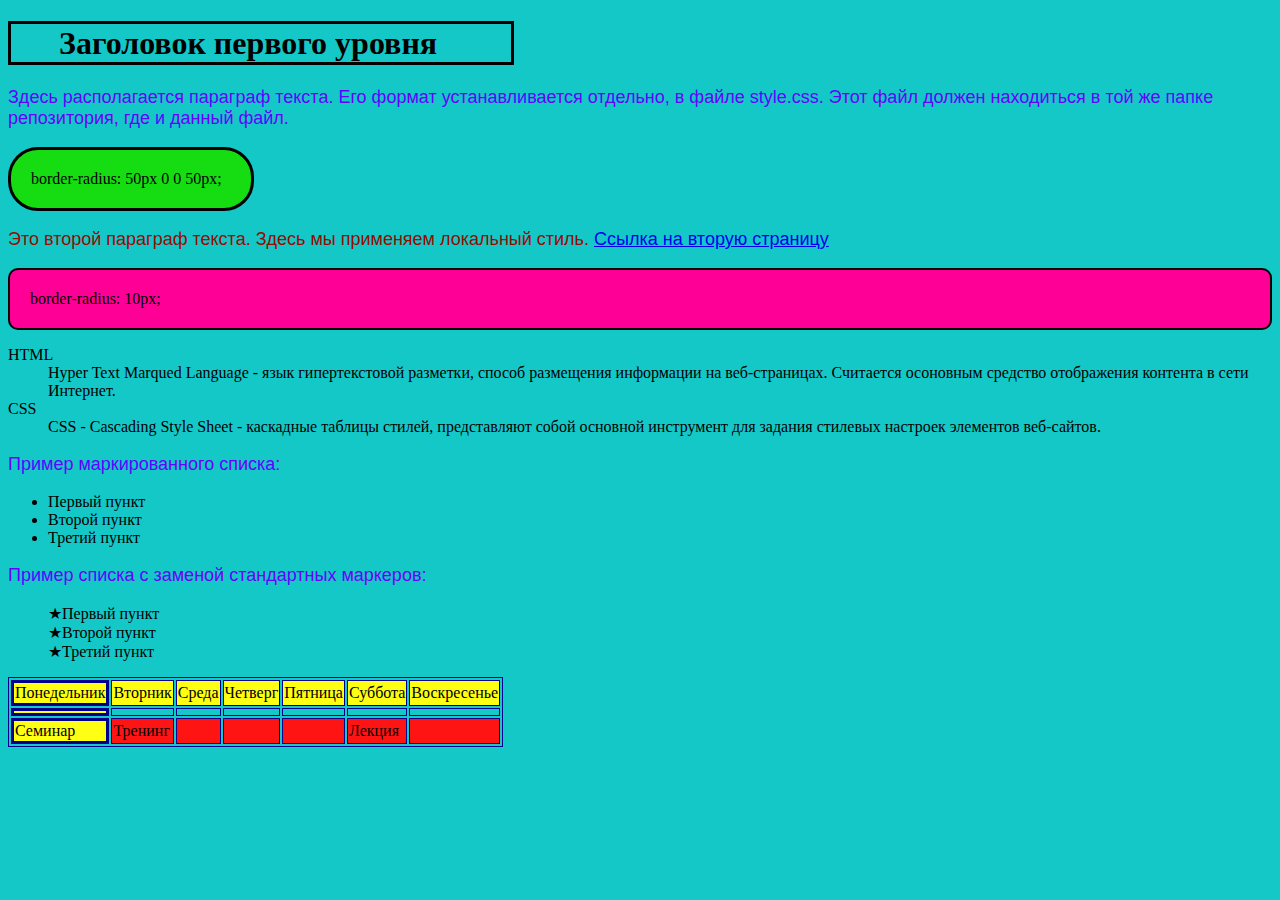
<file: index.html>
<!DOCTYPE html>
<html>
 <head>
  <meta charset="utf-8">
  <link rel="stylesheet" href="style.css"/>
  <title>border-radius</title>
  
 </head> 
 <body> 
  <h1>
   Заголовок первого уровня</h1>
  <p>Здесь располагается параграф текста. Его формат устанавливается отдельно, в файле style.css. Этот файл должен находиться в той же папке репозитория, где и данный файл.</p>
  <div style="border-radius: 30px; border: 3px solid black; background: #15dd12; width:200px">
   border-radius: 50px 0 0 50px;
  </div>
   <p style="color:rgb(150,10,0);">Это второй параграф текста. Здесь мы применяем локальный стиль. <a href="https://oleg-algo.github.io/sites/index2.html">Ссылка на вторую страницу</a></p>
  <div class="br" >
   border-radius: 10px;
  </div>
  <dl>
   <dt>HTML</dt>
   <dd>Hyper Text Marqued Language - язык гипертекстовой разметки, способ размещения информации на веб-страницах. Считается осоновным средство отображения контента в сети Интернет.</dd>
   <dt>CSS</dt>
   <dd>CSS - Cascading Style Sheet - каскадные таблицы стилей, представляют собой основной инструмент для задания стилевых настроек элементов веб-сайтов.</dd>
   </dl>
  <p>Пример маркированного списка:</p>
<ul>
<li>Первый пункт</li>
<li>Второй пункт</li>
<li>Третий пункт</li>

</ul>

<p>Пример списка с заменой стандартных маркеров:</p>
<ul class="mark">
<li>Первый пункт</li>
<li>Второй пункт</li>
<li>Третий пункт</li>

</ul>
  <table>
   <tr><td>Понедельник</td>
    <td>Вторник</td>
    <td>Среда</td>
    <td>Четверг</td>
    <td>Пятница</td>
    <td>Суббота</td>
    <td>Воскресенье</td>
  </tr>
   <tr><td></td>
    <td></td>
    <td></td>
    <td></td>
    <td></td>
    <td></td>
    <td></td>
  </tr>
   
   <tr><td>Семинар</td>
    <td>Тренинг</td>
    <td></td>
    <td></td>
    <td></td>
    <td>Лекция</td>
    <td></td>
  </tr>
   </table>   
  
 </body> 
</html>
</file>
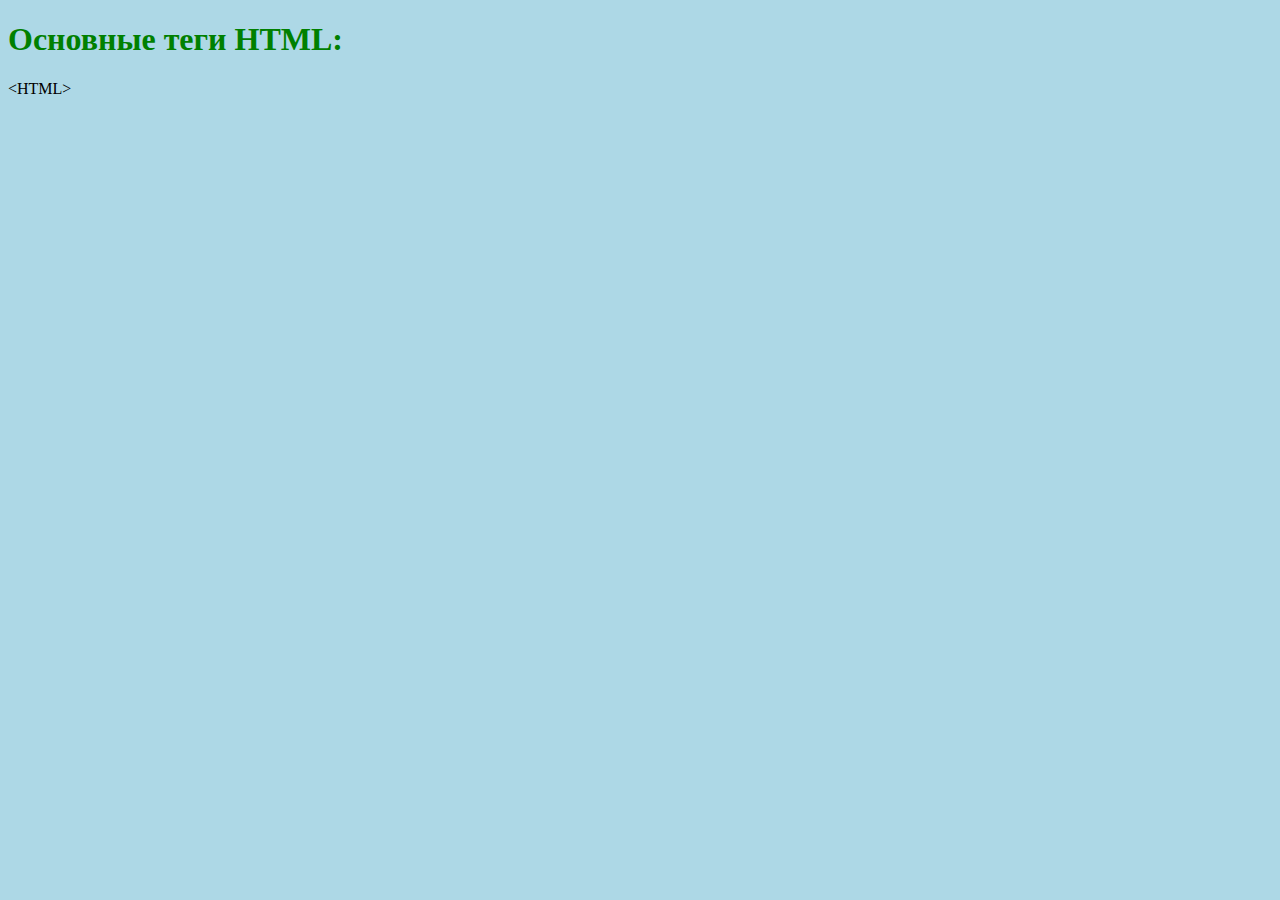
<file: index3.html>
<!DOCTYPE html>
<html>
 <head>
  <meta charset="utf-8">
  <link rel="stylesheet" href="style3.css"/>
  <title>HTML-справочник</title>
  
 </head> 
 <body> 
  <h1>
   Основные теги HTML:</h1>
  <p>&lt;HTML&gt;</p>
  
  
  
 </body> 
</html>
</file>
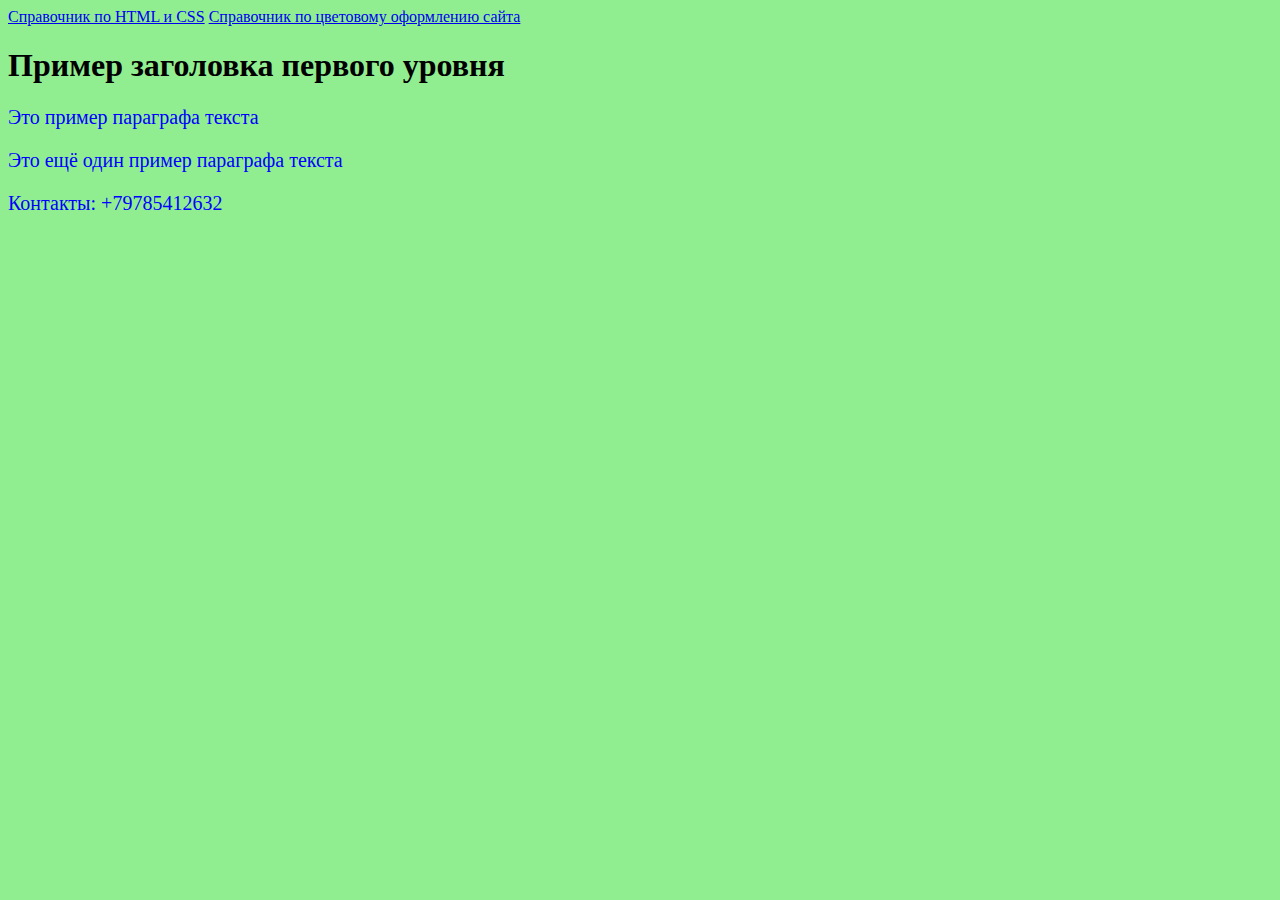
<file: index4.html>
<html>
  <head>
    <title>Пример сайта</title>
    <link rel="stylesheet" href="style4.css">
  </head>
  <body>
    <header>
      <a href="https://webref.ru/">Справочник по HTML и CSS</a>
      <a href="https://colorscheme.ru/">Справочник по цветовому оформлению сайта</a>
    </header>
    <main>
      <h1>Пример заголовка первого уровня</h1>
      <p>Это пример параграфа текста</p>
      <p>Это ещё один пример параграфа текста</p>
    </main>
    <footer>
      <p>Контакты: +79785412632</p>
    </footer>
  </body>
</html>
</file>
<file: style.css>
table, td {
  border: 1px solid darkblue;
}

tr:first-child {
  background: rgb(255,255,20);
  border: 3px solid darkblue;
}

td:first-child {
  background: rgb(255,255,20);
  border: 3px solid darkblue;
}

tr:last-child {
  background: rgb(255,20,20);
  border: 1px solid darkblue;
}

.br {
  border-radius: 10px;
  border: 2px solid black;
}

body { background: rgb(20,200,200);
}

.mark {
  list-style: none;
}

.mark li:before {
  content: "\2605";
}

h1 {
  border: 3px solid black;
  position: relative;
  width: 500px;
}

h1::before {
  content: "\1F603";
  display: inline-block;
  opacity: 0;
}

h1:hover::before {
  opacity: 1;
}

p {
  font-family:Arial;
  font-size:18px;
  color: rgb(100,0,255);
}

div {
  background: rgb(255,0,150); /* Цвет фона */
  padding: 20px;
}
</file>
<file: style3.css>
body {
  background-color: lightblue;
}

h1 {
  color: green;
}
</file>
<file: style4.css>
body {
  background-color: lightgreen;
}

p {
  font-size: 20px;
  color: blue;
}
</file>
